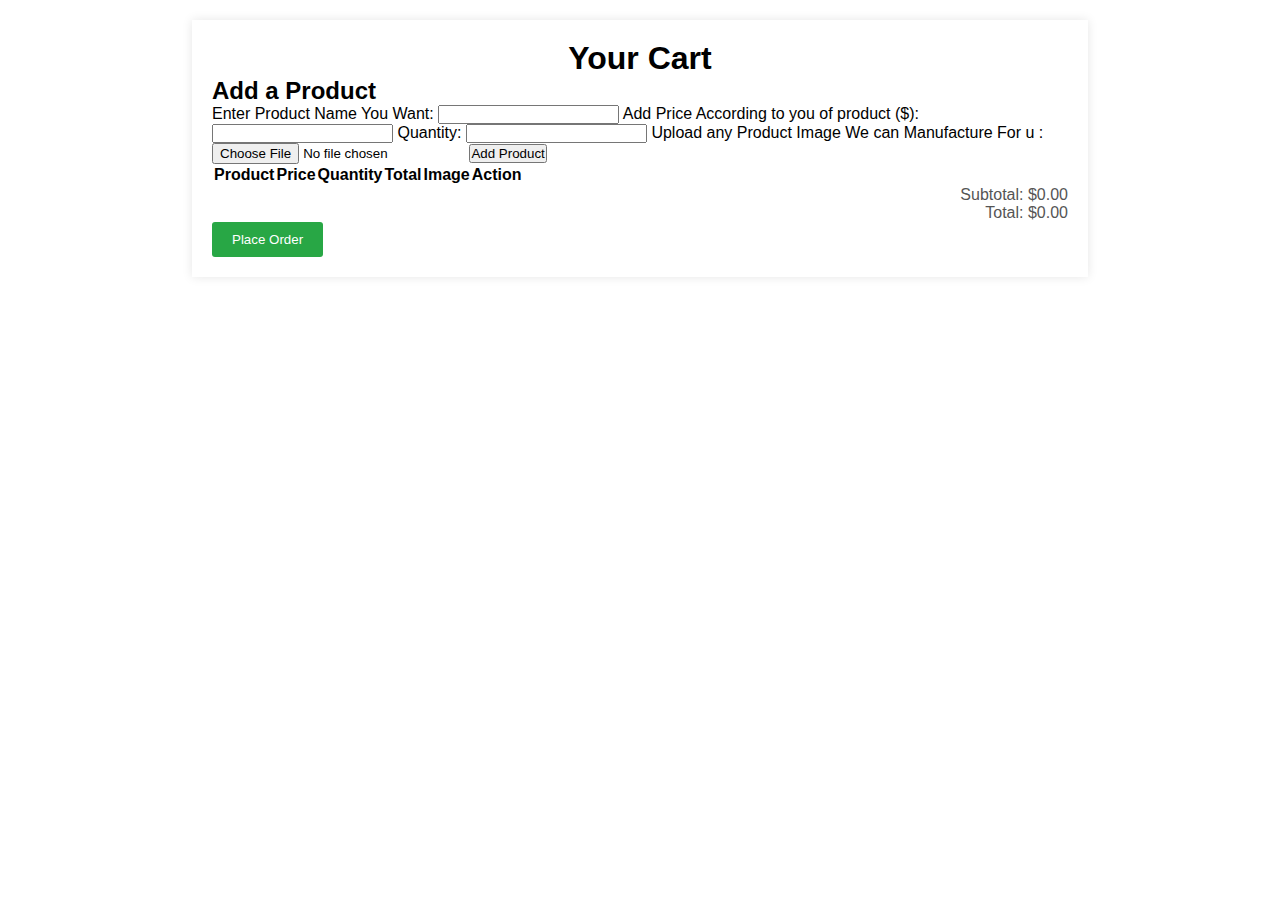
<file: cart.html>
<!DOCTYPE html>
<html lang="en">
<head>
    <meta charset="UTF-8">
    <meta name="viewport" content="width=device-width, initial-scale=1.0">
    <title>Shopping Cart</title>
    <link rel="stylesheet" href="style.css">
</head>
<body>
    <div class="cart-container">
        <h1>Your Cart</h1>
        <div class="product-form">
            <h2>Add a Product</h2>
            <label for="product-name">Enter Product Name You Want:</label>
            <input type="text" id="product-name">
            <label for="product-price">Add Price According to you of product ($):</label>
            <input type="number" id="product-price" step="0.01" min="0">
            <label for="product-quantity">Quantity:</label>
            <input type="number" id="product-quantity" min="1">
            <label for="product-image">Upload any Product Image We can Manufacture For u :</label>
            <input type="file" id="product-image" accept="image/*">
            <button id="add-product">Add Product</button>
        </div>
        <table id="cart-table">
            <thead>
                <tr>
                    <th>Product</th>
                    <th>Price</th>
                    <th>Quantity</th>
                    <th>Total</th>
                    <th>Image</th>
                    <th>Action</th>
                </tr>
            </thead>
            <tbody>
                <!-- Cart items will be injected here by JavaScript -->
            </tbody>
        </table>
        <div class="cart-summary">
            <p>Subtotal: <span id="subtotal">$0.00</span></p>
            <p>Total: <span id="total">$0.00</span></p>
        </div>
        <button id="place-order" onclick="openInstagram()">Place Order</button>
    </div>

    <script src="java.js"></script>
    <script>
        function openInstagram() {
            window.open('https://www.instagram.com/starxwears', '_blank');
        }
    </script>
</body>
</html>
</file>
<file: style.css>
/* Base Styles */
* {
    margin: 0;
    padding: 0;
    box-sizing: border-box;
}

body {
    font-family: 'Poppins', sans-serif;
}

.navbar {
    display: flex;
    align-items: center;
    padding: 20px;
}

nav {
    flex: 1;
    text-align: right;
}

nav ul {
    display: flex;
    list-style-type: none;
    margin: 0;
    padding: 0;
}

nav ul li {
    display: inline-block;
    margin-right: 20px;
}

a {
    text-decoration: none;
    color: #555;
}

p {
    color: #555;
}

.container {
    max-width: 1300px;
    margin: auto;
    padding-left: 25px;
    padding-right: 25px;
}

.row {
    display: flex;
    align-items: center;
    flex-wrap: wrap;
    justify-content: space-around;
}

.col-2 {
    flex-basis: 50%;
    min-width: 300px;
}

.col-2 img {
    max-width: 100%;
    padding: 50px 0;
}

.col-2 h1 {
    font-size: 50px;
    line-height: 60px;
    margin: 25px 0;
}

.btn {
    display: inline-block;
    background: #ff523b;
    color: #fff;
    padding: 8px 30px;
    margin: 30px 0;
    border-radius: 30px;
    
    transition: background 0.5s;
}

.btn:hover {
    background: #563434;
}

.header {
    background: radial-gradient(#fff, #f8d997);
}

.header .row {
    margin-top: 70px;
}

.categories {
    margin: 70px 0;
}

.col-3 {
    flex-basis: 30%;
    min-width: 250px;
    margin-bottom: 30px;
}

.col-3 img {
    width: 100%;
}

.small-container {
    max-width: 1080px;
    margin: auto;
    padding-left: 25px;
    padding-right: 25px;
}

.col-4 {
    flex-basis: 25%;
    padding: 10px;
    min-width: 200px;
    margin-bottom: 50px;
    transition: transform 0.5s;
}

.col-4 img {
    width: 100%;
}

.title {
    text-align: center;
    margin: 0 auto 80px;
    position: relative;
    line-height: 60px;
    color: #555;
}

.title::after {
    content: '';
    background: #ff523b;
    width: 80px;
    height: 5px;
    border-radius: 5px;
    position: absolute;
    bottom: 0;
    left: 50%;
    transform: translateX(-50%);
}

h4 {
    color: #555;
    font-weight: normal;
}

.col-4 p {
    font-size: 14px;
}

.col-4:hover {
    transform: translateY(-5px);
}

/* Offer Section */
.offer {
    background: radial-gradient(#fff, #fbda8f);
    margin-top: 80px;
    padding: 30px 0;
}

.col-2 .offer-img {
    padding: 50px;
}

small {
    color: #555;
}

/* Brands Section */
.brands {
    margin: 100px auto;
}

.col-5 {
    width: 160px;
}

.col-5 img {
    width: 100%;
    cursor: pointer;
    filter: grayscale(100%);
}

.col-5 img:hover {
    filter: grayscale(0);
}

/* Footer */
.footer {
    background: #000;
    color: #8a8a8a;
    font-size: 14px;
    padding: 60px 0 20px;
}

.footer p {
    color: #8a8a8a;
}

.footer h3 {
    color: #fff;
    margin-bottom: 20px;
}

.footer h1 {
    color: #fff;
}

.footer-col-1,
.footer-col-2,
.footer-col-3,
.footer-col-4 {
    min-width: 250px;
    margin-bottom: 20px;
}

.footer-col-1 {
    flex-basis: 30%;
}

.footer-col-2 {
    flex: 1;
    text-align: center;
}

.footer-col-2 img {
    max-width: 100%;
}

.footer-col-3,
.footer-col-4 {
    flex-basis: 12%;
    text-align: center;
}

ul {
    list-style-type: none;
}

.copyright {
    text-align: center;
}

.menu-icon {
    width: 28px;
    margin-left: 20px;
    display: none;
}

/* Add to Cart Button Styles */
.add-to-cart {
    display: inline-block;
    background: #efac10;
    color: #ebe5de;
    padding: 10px 20px;
    border-radius: 10px;
    text-align: center;
    margin-top: 10px;
    font-size: 14px;
    text-decoration: none;
}

.add-to-cart:hover {
    background: #f3bd3f;
}

/* Adjustments for Product Container */
.col-4 {
    position: relative;
    overflow: hidden;
}

.col-4 img {
    display: block;
    width: 100%;
    transition: opacity 0.3s ease;
}

.col-4:hover img {
    opacity: 0.7;
}

.col-4 .add-to-cart {
    position: absolute;
    bottom: 10px;
    left: 50%;
    transform: translateX(-50%);
}

/* Cart Code */
.cart-container {
    width: 80%;
    margin: 20px auto;
    padding: 20px;
    background: #fff;
    box-shadow: 0 0 10px rgba(0, 0, 0, 0.1);
}

h1 {
    text-align: center;
}

.cart-items {
    margin-bottom: 20px;
}

.cart-item {
    display: flex;
    align-items: center;
    border-bottom: 1px solid #ddd;
    padding: 10px 0;
}

.cart-item img {
    width: 100px;
    height: auto;
    margin-right: 20px;
}

.item-details {
    flex-grow: 1;
}

.item-details h3 {
    margin: 0;
}

.item-details p {
    margin: 5px 0;
}

.quantity {
    width: 60px;
    margin-right: 10px;
}

.remove-item {
    background-color: #ff4c4c;
    color: white;
    border: none;
    padding: 5px 10px;
    border-radius: 3px;
    cursor: pointer;
}

.remove-item:hover {
    background-color: #e03c3c;
}

.cart-summary {
    text-align: right;
}

.cart-summary h2 {
    margin-top: 0;
}

#place-order {
    background-color: #28a745;
    color: white;
    border: none;
    padding: 10px 20px;
    border-radius: 3px;
    cursor: pointer;
}

#place-order:hover {
    background-color: #218838;
}

/* Media Queries for Responsive Design */

/* Extra Small Devices (Phones, 480px and down) */
@media only screen and (max-width: 480px) {
    .navbar {
        flex-direction: column;
        align-items: flex-start;
    }

    nav ul {
        display: none; /* Hide menu items by default */
        flex-direction: column;
        width: 100%;
        margin-top: 10px;
    }

    nav ul.show {
        display: flex; /* Show menu items when toggled */
    }

    .menu-icon {
        display: block;
    }

    .header .row {
        flex-direction: column;
        text-align: center;
    }

    .col-2 h1 {
        font-size: 36px;
        line-height: 45px;
    }

    .btn {
        padding: 8px 20px;
    }

    .footer {
        font-size: 12px;
    }

    .cart-item img {
        width: 80px;
    }

    .product-image {
        width: 80px;
        height: 80px;
    }
}

/* Small Devices (Phones, 481px to 600px) */
@media only screen and (min-width: 481px) and (max-width: 600px) {
    .row {
        text-align: center;
    }

    .col-2,
    .col-3,
    .col-4 {
        flex-basis: 100%;
        min-width: 0;
    }

    .menu-icon {
        display: block;
    }

    nav ul {
        display: none;
    }

    nav ul.show {
        display: flex;
    }
}

/* Medium Devices (Tablets, 601px to 800px) */
@media only screen and (min-width: 601px) and (max-width: 800px) {
    .col-3 {
        flex-basis: 45%;
    }

    .col-5 {
        width: 120px;
    }

    .menu-icon {
        display: none;
    }

    nav ul {
        display: flex;
        justify-content: flex-start;
    }
}

/* Large Devices (Desktops, 1201px and up) */
@media only screen and (min-width: 1201px) {
    .container {
        max-width: 1400px;
    }

    .small-container {
        max-width: 1300px;
    }

    .col-2 {
        flex-basis: 50%;
        min-width: 300px;
    }

    .col-3 {
        flex-basis: 30%;
        min-width: 250px;
    }

    .col-4 {
        flex-basis: 25%;
        min-width: 200px;
    }

    .col-5 {
        width: 180px;
    }

    .cart-container {
        width: 70%;
    }
}

.whatsapp-float {
    position: fixed;
    bottom: 20px;
    right: 20px;
    background-color: #25D366; /* WhatsApp color */
    border-radius: 50%;
    box-shadow: 0 2px 5px rgba(0, 0, 0, 0.2);
    padding: 15px;
    text-align: center;
    z-index: 1000; /* Make sure it stays on top */
}

.whatsapp-float i {
    vertical-align: middle;
}
</file>
